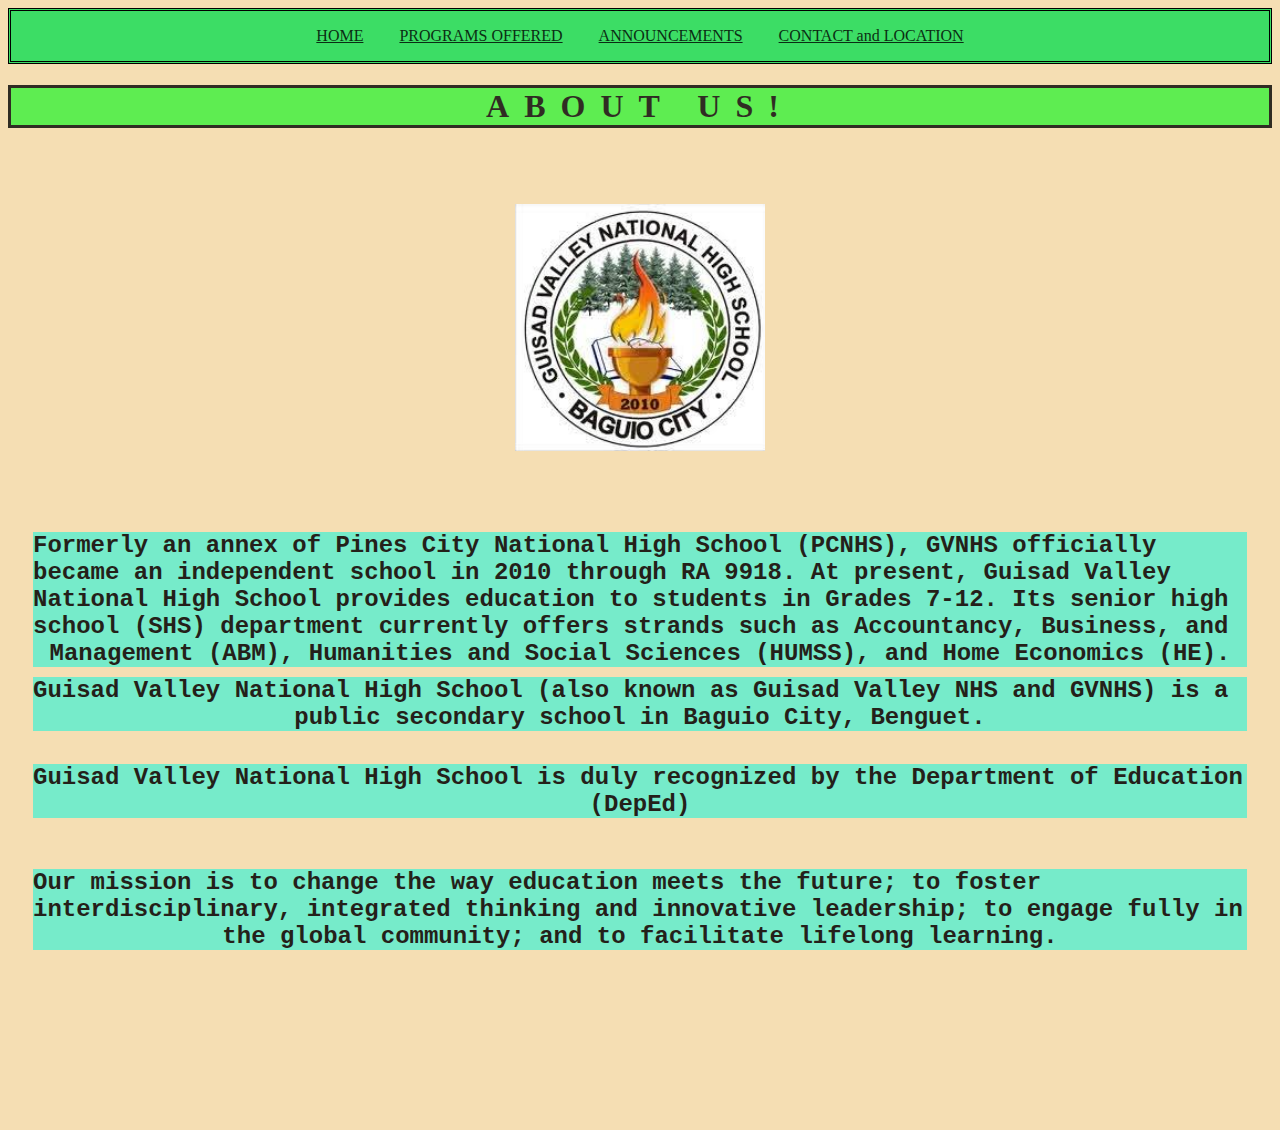
<file: about us.html>
<!DOCTYPE html>
<html>
<head>
    <link rel="stylesheet" href="styles/page2.css">
    <meta name="viewport" content="width=device-width, initial-scale=1.0">
    <body>

<nav>
    <a href="index.html">HOME</a>        
    <a href="programs offered.html">PROGRAMS OFFERED</a>
    <a href="announcements.html">ANNOUNCEMENTS</a>
    <a href="contactandlocation.html">CONTACT and LOCATION</a>
</nav>  

<h1>ABOUT US!</h1>
<br>
<br>
<br>
<center><img src="styles/images/logo.jpg" width="250px"></center>
<br>
<br>
<br>
<br>



<h2>Formerly an annex of Pines City National High School (PCNHS),
    GVNHS officially became an independent school in 2010  through RA 9918. At present,
    Guisad Valley National High School  provides education to students in Grades 7-12. 
    Its senior high school (SHS) department currently offers strands such as Accountancy, Business, and Management (ABM),
    Humanities and Social Sciences (HUMSS), and Home Economics (HE).
</h2>

    <h2 >Guisad Valley National High School
      (also known as Guisad Valley NHS and GVNHS)
       is a public secondary school in Baguio City, Benguet.
    </h2>

<br>
<h2>Guisad Valley National High School is duly recognized by the Department of Education (DepEd)</h2>

    <br>
    <br>
<h2>Our mission is to change the way education meets the future; to foster interdisciplinary, 
    integrated thinking and innovative leadership; to engage fully in the global community; and to facilitate lifelong learning.</h2>

    <br>
    <br>
    <br>
    <br>
    <br>
    <br>
    <br>
    <br>
    <br>





</body>




</head>
</html>
</file>
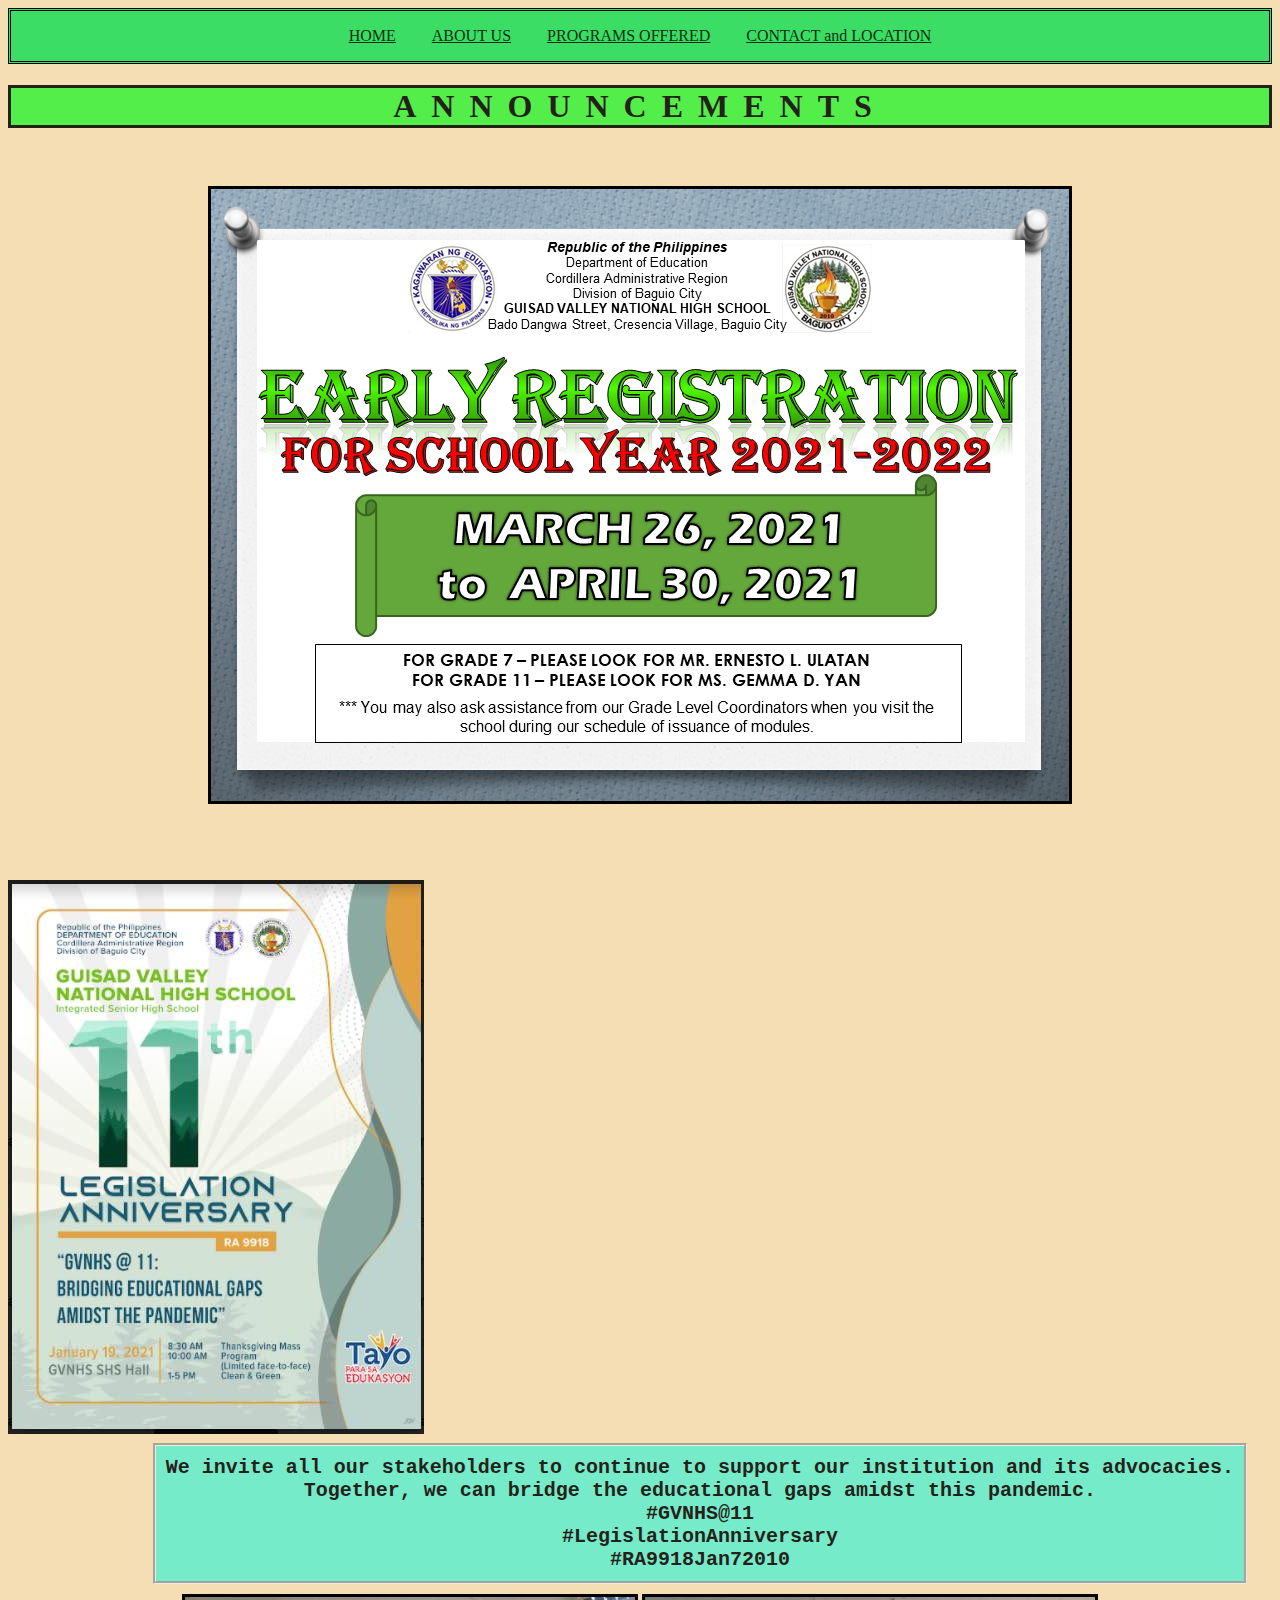
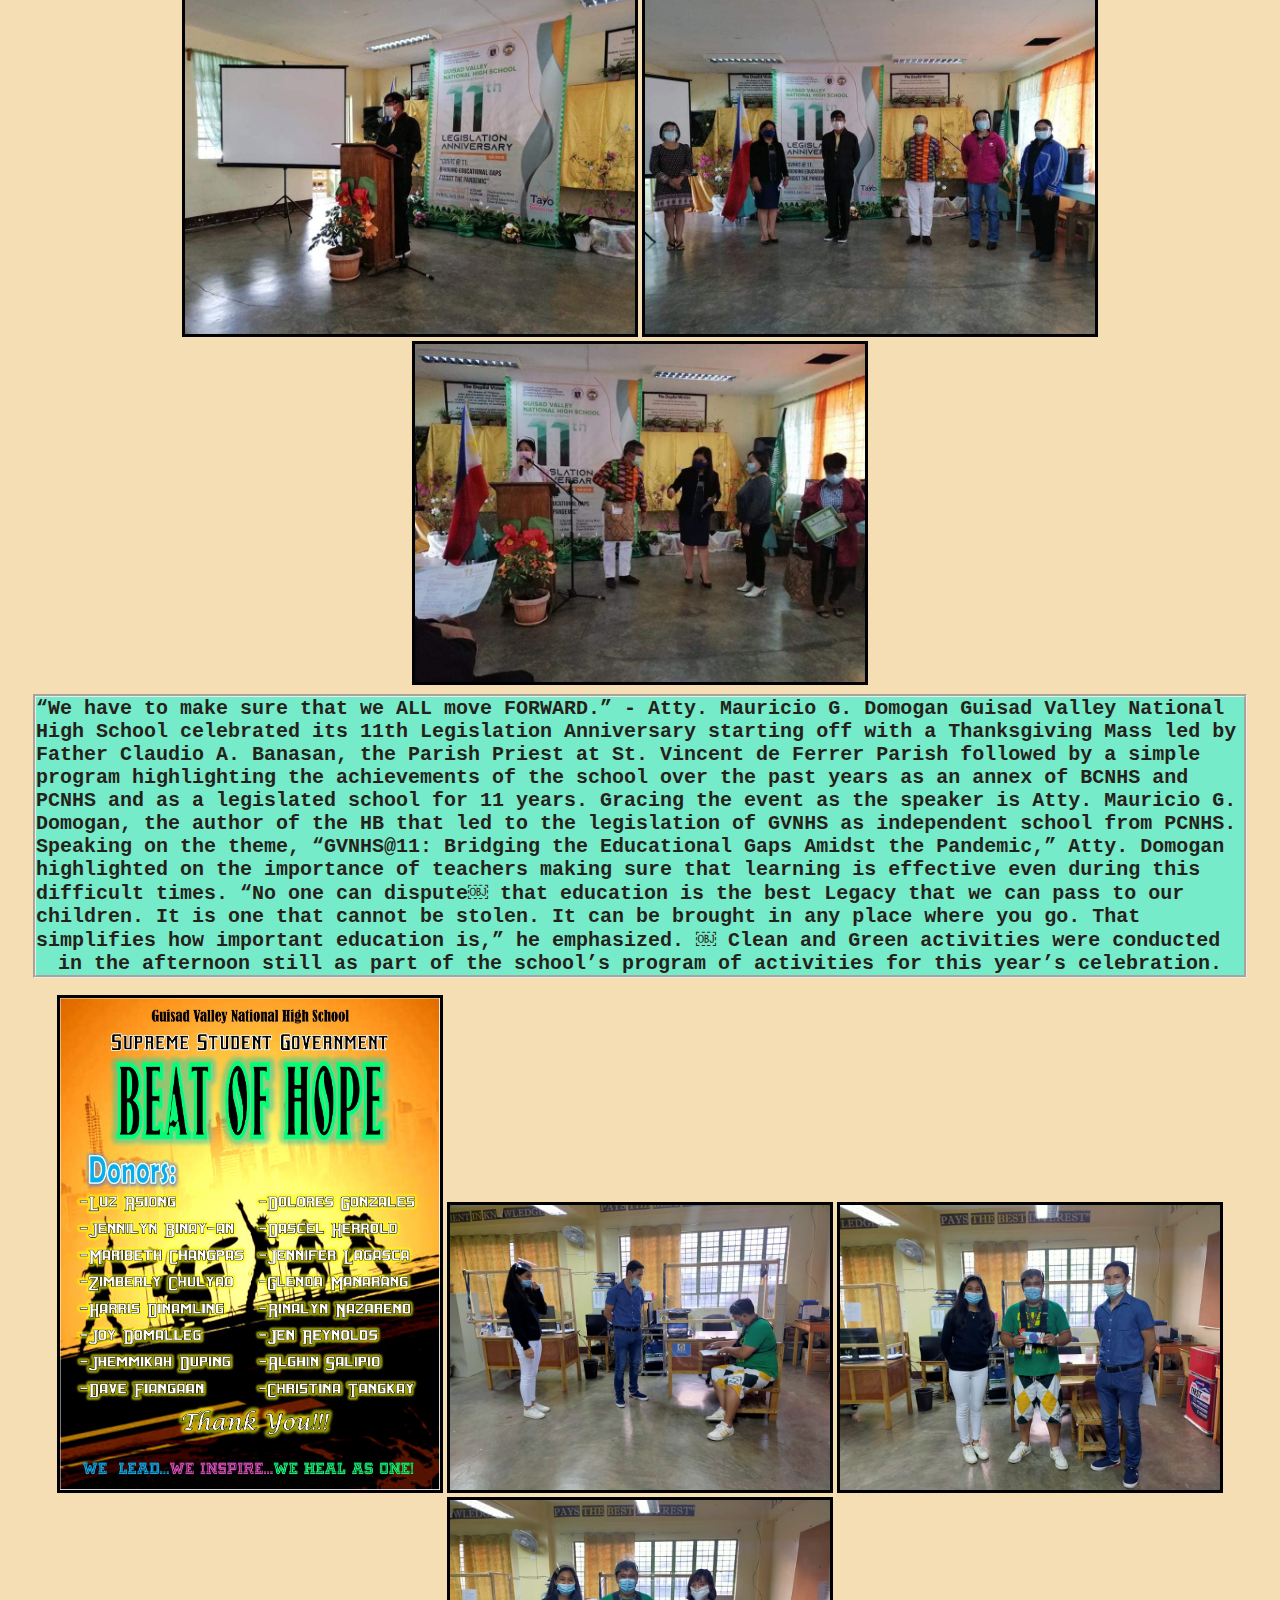
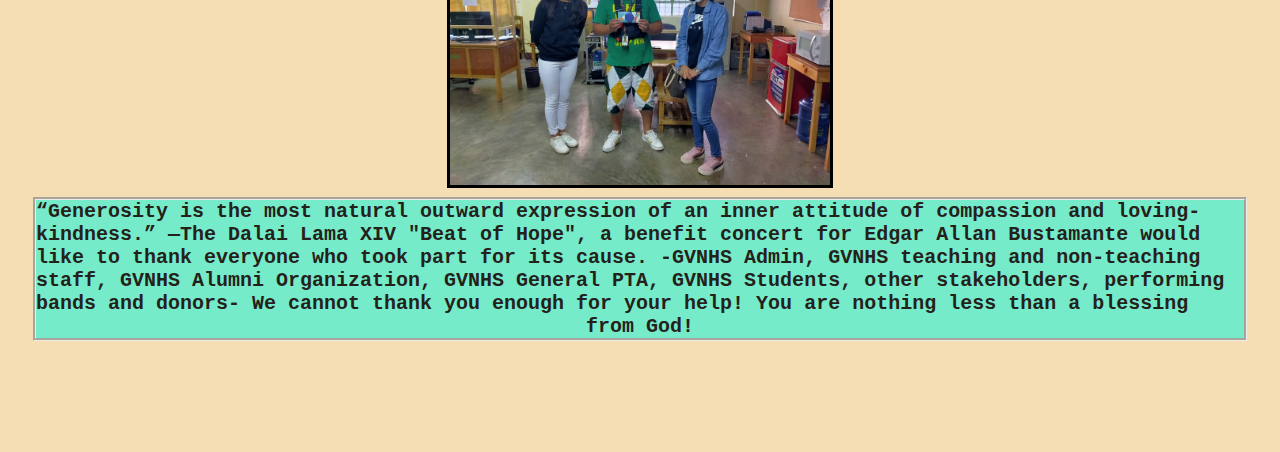
<file: announcements.html>
<!DOCTYPE html>
<html>
<head>
    <link rel="stylesheet" href="styles/page4.css">
    <meta name="viewport" content="width=device-width, initial-scale=1.0">
<body>

<body>
    
<nav>
    <a href="index.html">HOME</a>        
    <a href="about us.html">ABOUT US</a>
    <a href="programs offered.html">PROGRAMS OFFERED</a>
    <a href="contactandlocation.html">CONTACT and LOCATION</a>
</nav>
    <h1>ANNOUNCEMENTS</h1>







<br>
<br>


    <center>
        <img id="early" src="styles/images/early.png">  
        </center>
<br>
<br>
<br>
<br>
<img src="styles/images/1.jpg">
<h2 id="we">We invite all our stakeholders to continue to support our institution and its advocacies. 
    <br>Together, we can bridge the educational gaps amidst this pandemic.
    <br>
    #GVNHS@11<br>
    #LegislationAnniversary<br>
    #RA9918Jan72010</h2>
<br>
<br>
<br>
<br>
<br>
<br>

<center>

    <img id="hi" src="styles/images/2.jpg">
    <img id="hi" src="styles/images/3.jpg">
    <img id="hi" src="styles/images/4.jpg">
    </center>
    <h2> “We have to make sure that we ALL move FORWARD.” - Atty. Mauricio G. Domogan
        Guisad Valley National High School celebrated its 11th Legislation Anniversary starting off with a Thanksgiving Mass led by Father Claudio A. Banasan, the Parish Priest at St. Vincent de Ferrer Parish followed by a simple program highlighting the achievements of the school over the past years as an annex of BCNHS and PCNHS and as a legislated school for 11 years.
        Gracing the event as the speaker is Atty. Mauricio G. Domogan, the author of the HB that led to the legislation of GVNHS as independent school from PCNHS. 
        Speaking on the theme, “GVNHS@11: Bridging the Educational Gaps Amidst the Pandemic,” Atty. Domogan highlighted on the importance of teachers making sure that learning is effective even during this difficult times. 
        “No one can dispute￼ that education is the best Legacy that we can pass to our children. It is one that cannot be stolen. It can be brought in any place where you go. That simplifies how important education is,” he emphasized. ￼
        Clean and Green activities were conducted in the afternoon still as part of the school’s program of activities for this year’s celebration.</h2>
<br>
<br>
<br>
<br>
<br>
<br>
<br>
<br>
<br>
<br>
<br>
<br>
<br>
<br>
<br>
<br>
<br>
<center>
<img id="jk" src="styles/images/d.jpg">
<img id="jk" src="styles/images/a.jpg">
<img id="jk"src="styles/images/b.jpg">
<img id="jk" src="styles/images/c.jpg">
    </center>
    <h2>
        “Generosity is the most natural outward expression of an inner attitude of compassion and loving-kindness.” —The Dalai Lama XIV
"Beat of Hope", a benefit concert for Edgar Allan Bustamante would like to thank everyone who took part for its cause.
-GVNHS Admin, GVNHS teaching and non-teaching staff, GVNHS Alumni Organization, GVNHS General PTA, GVNHS Students, other stakeholders, performing bands and donors-
We cannot thank you enough for your help! You are nothing less than a blessing from God!
    </h2>
<br>
<br>
<br>
<br>
<br>
<br>
<br>
<br>
<br>
<br>
<br>
<br>
<br>
<br>
 
</body>    
</head>
</html>
</file>
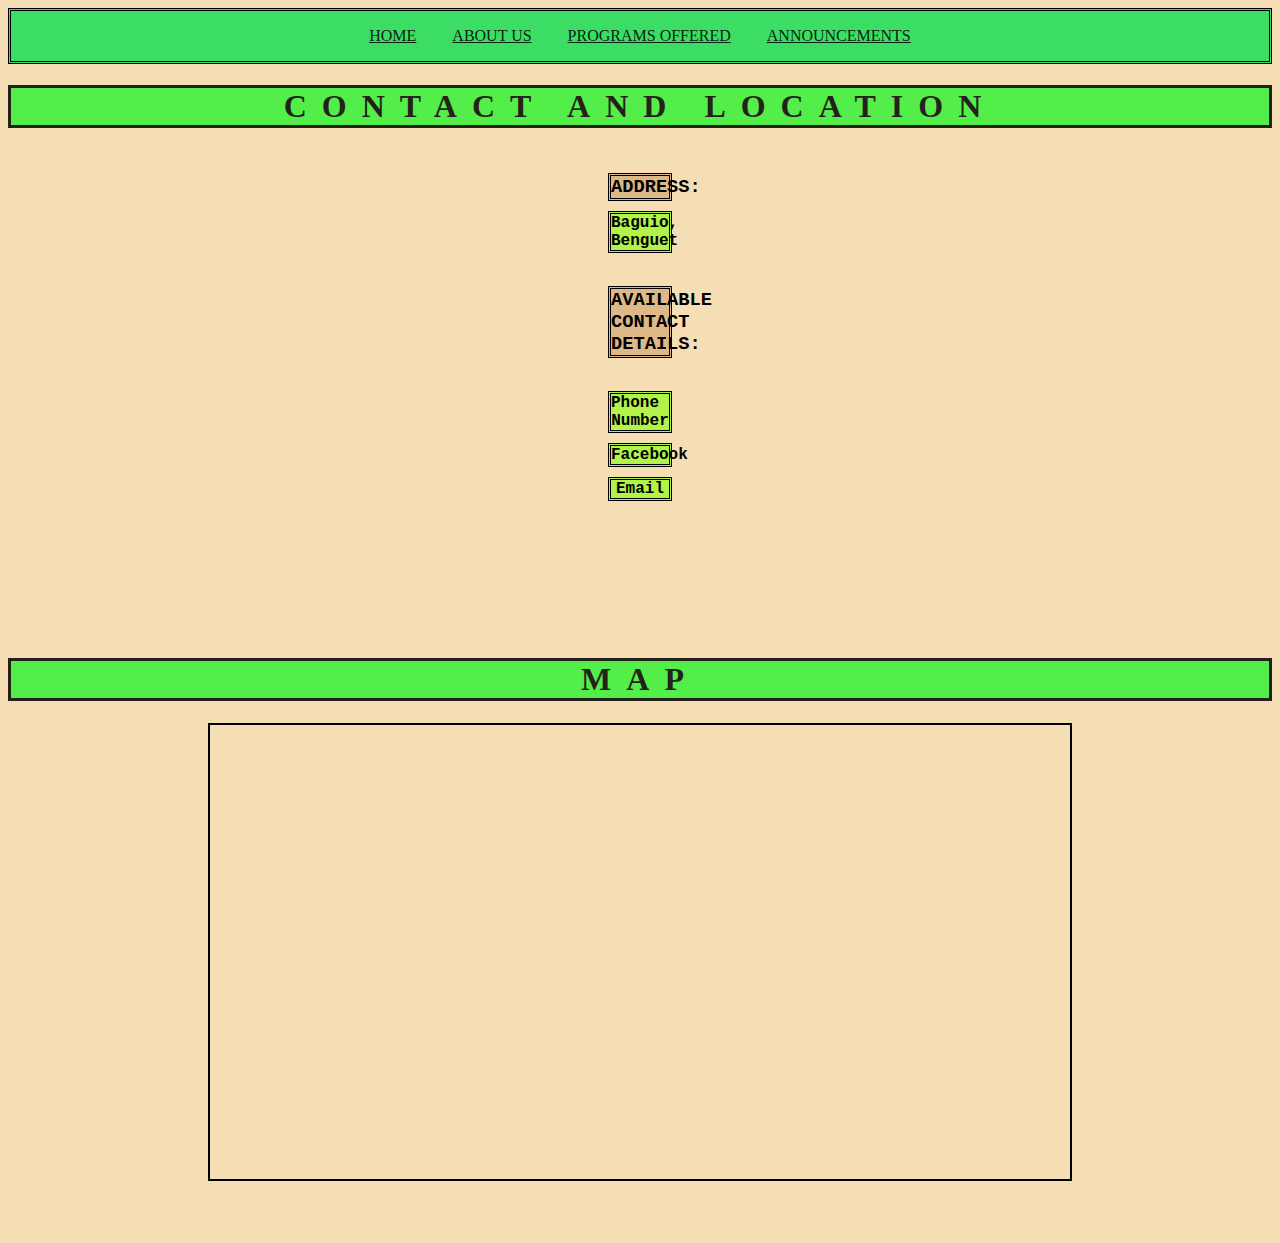
<file: contactandlocation.html>
<!DOCTYPE html>
<html>
<head>
    <link rel="stylesheet" href="styles/page 5.css">

    <meta name="viewport" content="width=device-width, initial-scale=1.0">
<body>
    <nav>
        <a href="index.html">HOME</a>        
        <a href="about us.html">ABOUT US</a>
        <a href="programs offered.html">PROGRAMS OFFERED</a>
        <a href="announcements.html">ANNOUNCEMENTS</a>
    </nav> 
    <h1>CONTACT AND LOCATION</h1>
    <br>
    <h3>ADDRESS:</h3>

    <h4>Baguio, Benguet</h4>
<br>
<h3>AVAILABLE CONTACT DETAILS:</h3>
<br>
<h4>Phone Number</h4>
<h4>Facebook</h4>
<h4>Email</h4>


<br>
<br>
<br>
<br>
<br>
<br>
<br>

<h1>MAP</h1>

<div class="map">
<iframe class="googlemap" src="https://www.google.com/maps/embed?pb=!1m14!1m8!1m3!1d3827.113311264663!2d120.58701047705702!3d16.419070632623136!3m2!1i1024!2i768!4f13.1!3m3!1m2!1s0x0%3A0xf4d96aec792c5618!2sGuisad%20Valley%20National%20High%20School!5e0!3m2!1sen!2sph!4v1619745151160!5m2!1sen!2sph" width="600" height="450" style="border:0;" allowfullscreen="" loading="lazy"></iframe>

</div>



<br>
<br>
<br>



</body>    
</head>
</html>
</file>
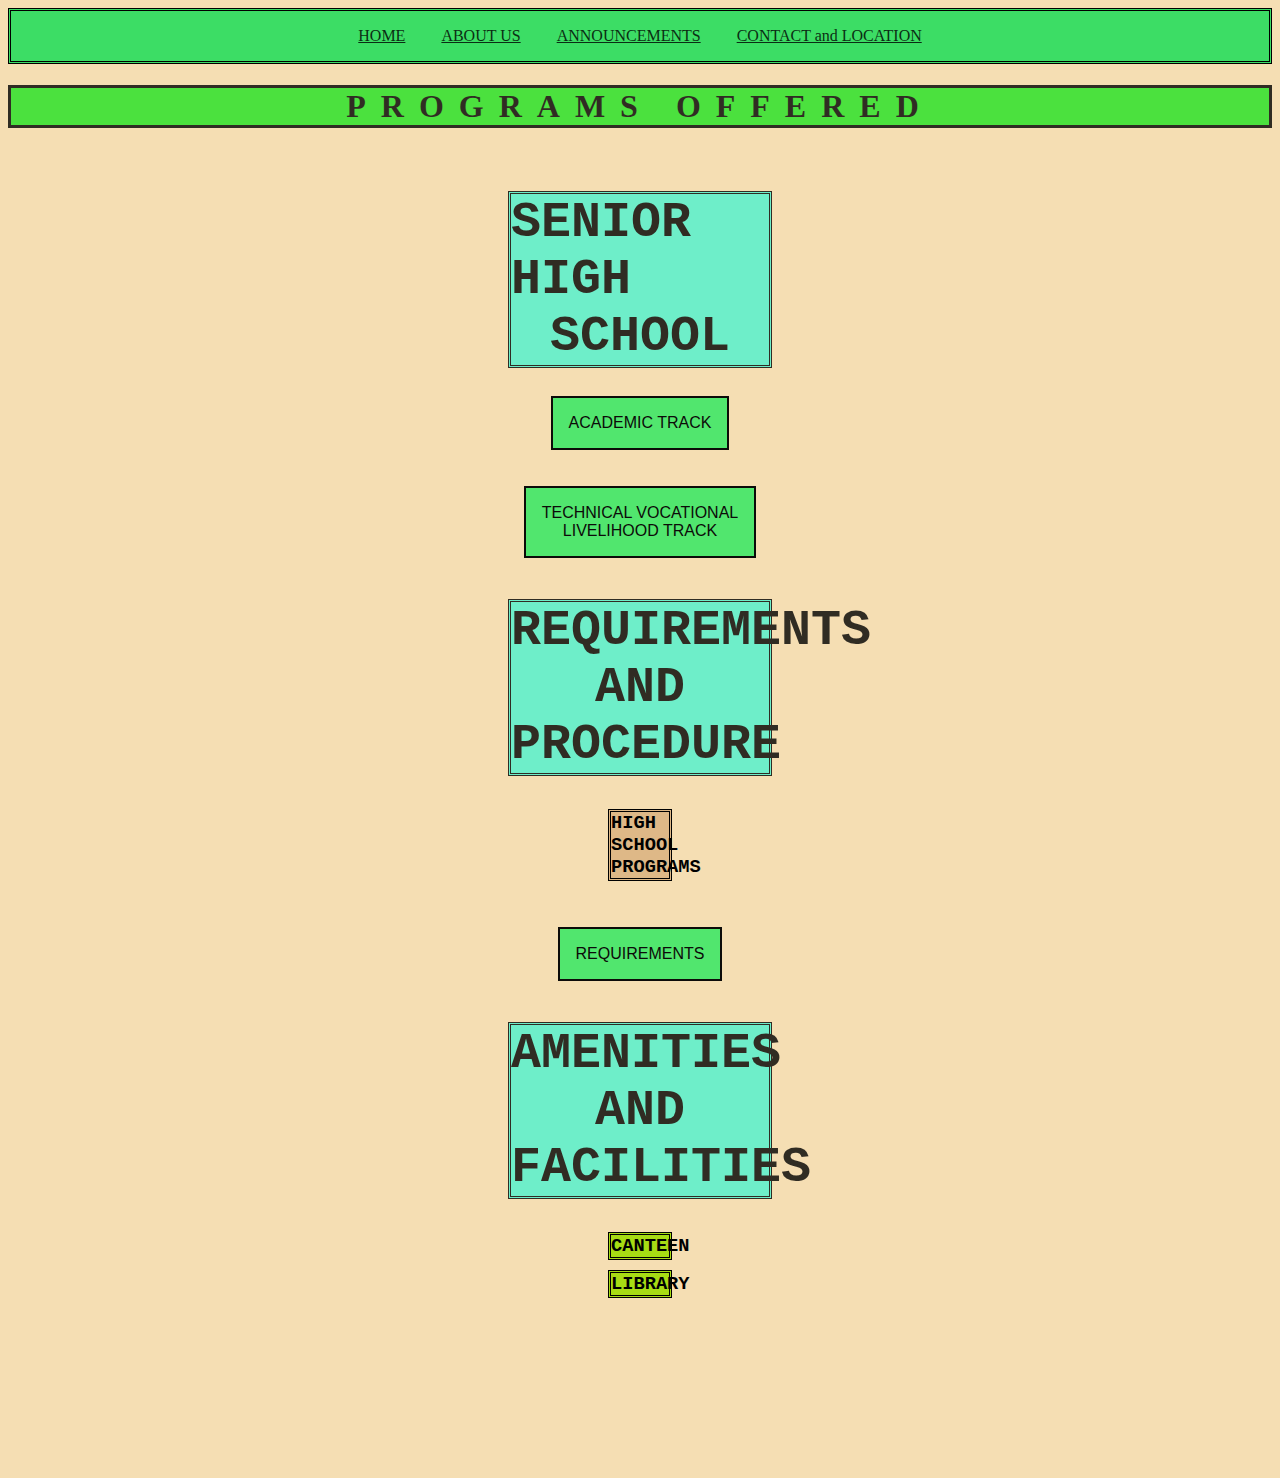
<file: programs offered.html>
<!DOCTYPE html>
<html>
<head>
  <link rel="stylesheet" href="styles/page3.css">
  <meta name="viewport" content="width=device-width, initial-scale=1.0">
<body>


<nav>
  <a href="index.html">HOME</a>        
  <a href="about us.html">ABOUT US</a>
  <a href="announcements.html">ANNOUNCEMENTS</a>
  <a href="contactandlocation.html">CONTACT and LOCATION</a>
</nav>  

<h1>PROGRAMS OFFERED</h1>
<br>
<br>
<h2>SENIOR HIGH SCHOOL</h2>
<br>
<center>

<div class="dropdown">
  <button class="dropbtn">ACADEMIC TRACK</button>
  <div class="dropdown-content">
    <a href="#">Accountancy, Business, and Management (ABM)</a>
    <a href="#">Humanities and Social Sciences (HUMSS)</a>

</div>
</div>

<br>
<br>
<br>

<div class="dropdown">
    <button class="dropbtn">TECHNICAL VOCATIONAL <br> LIVELIHOOD TRACK</button>
    <div class="dropdown-content">
      <a href="#">Bread and Pastry Production (NC II)</a>
      <a href="#">Home Economics (HE)</a>
    </div>
  </div>
</center>


<br>
<br>

<h2>REQUIREMENTS <br>AND <br>PROCEDURE</h2>

<br>

<h3>HIGH SCHOOL PROGRAMS</h3>

<br>
<br>

<center>
<div class="dropdown">
    <button class="dropbtn">REQUIREMENTS</button>
    <div class="dropdown-content">
      <a href="#">Form 138 (Original Report Card)</a>
      <a href="#">Certificate of Good Moral Character</a>
      <a href="#">Bread and Pastry Production (NC II)</a>
      <a href="#">Photocopy of Birth Certificate</a>
      <a href="#">2 pcs. 2x2 ID Picture</a>
   
    </div>
  </div>
</center>

<br>
<br>


<h2>AMENITIES <br> AND <br>FACILITIES</h2>
<br>
<h3 class="h3">CANTEEN</h3>

<h3 class="h3">LIBRARY</h3>


<br>
<br>
<br>
<br>
<br>
<br>
<br>
<br>
<br>


</body>
</head>
</html>
</file>
<file: styles/page2.css>
nav{
    background-color:rgb(60, 221, 101);
    text-align: center;
    border-style: double;
}
        nav a{ 
       
        color: #000000;                 
        opacity: 80%; 
        display: inline;
        margin: 0px;   
        padding: 16px;  
        display: inline-block;  

      }

h1{
    text-align: center;
    border-style: solid;
    background-color: rgb(57, 241, 57);
    opacity: 80%;
    letter-spacing: 15px;
}
body{
background-color:wheat;

background-size: 100%;
max-width: 100%;
}

h2{
   text-align-last:center;
   font-family:'Courier New', Courier, monospace;
    margin-top: 5px;
    margin-bottom: 10px;
    margin-left: 25px;
    margin-right: 25px;
    background-color: rgb(97, 238, 207);
    opacity: 85%;
    
}
</file>
<file: styles/page4.css>
nav{
    background-color:rgb(60, 221, 101);
    text-align: center;
    border-style: double;
}
        nav a{ 
       
        color: #000000;                 
        opacity: 80%; 
        display: inline;
        margin: 0px;   
        padding: 16px;  
        display: inline-block;  

}
body{

background-color: wheat;
background-size: 100%;
max-width: 100%;
}

#announce{
    max-width: 500px;
}
h1{
    text-align: center;
    border-style: solid;
    background-color: rgb(57, 241, 57);
    opacity: 85%;
    letter-spacing: 15px;
}
h2{
   text-align-last:center;
   font-family:'Courier New', Courier, monospace;
    margin-top: 5px;
    margin-bottom: 10px;
    margin-left: 25px;
    margin-right: 25px;
    background-color: rgb(97, 238, 207);
    opacity: 85%;
    font-size: 20px;
    float: right;
    border-style: groove;
    
}
#early{
    
    max-width: 100%;
    border-style: solid;
}
#hi{
    width: 450px;
    border-style: solid;
}

#we{
    font-size: 20px;
    float: right;
    padding: 10px;
    border-style: groove;
  
}

#jk{
    width: 380px;
    border-style: solid;
}
</file>
<file: styles/page 5.css>
nav{
    background-color:rgb(60, 221, 101);
    text-align: center;
    border-style: double;
}
        nav a{ 
       
        color: #000000;                 
        opacity: 85%; 
        display: inline;
        margin: 0px;   
        padding: 16px;  
        display: inline-block;  

}
body{
background-color: wheat;
background-size: 100%;
max-width: 100%;
}

h1{
    text-align: center;
    border-style: solid;
    background-color: rgb(57, 241, 57);
    opacity: 85%;
    letter-spacing: 15px;
}
.map{
    max-width:100%;
    border:2px solid rgb(0, 0, 0);
    margin-left: 200px;
    margin-right: 200px;
}
.googlemap{
    width: 100%;   
}
h3{
    text-align-last:center;
   font-family:'Courier New', Courier, monospace;
    margin-top: 5px;
    margin-bottom: 10px;
    margin-left: 600px;
    margin-right: 600px;
    border-style: double; 
    background-color: burlywood;

}

h4{
    text-align-last:center;
   font-family:'Courier New', Courier, monospace;
    margin-top: 5px;
    margin-bottom: 10px;
    margin-left: 600px;
    margin-right: 600px;
    border-style: double; 
    background-color: rgb(177, 243, 72);


}
</file>
<file: styles/page3.css>
nav{
    background-color:rgb(60, 221, 101);
    text-align: center;
    border-style: double;
}
        nav a{ 
       
        color: #000000;                 
        opacity: 80%; 
        display: inline;
        margin: 0px;   
        padding: 16px;  
        display: inline-block;  

}
h1{
    text-align: center;
    border-style: solid;
    background-color: rgb(33, 226, 33);
    opacity: 80%;
    letter-spacing: 15px;
}

h2{
   text-align-last:center;
   font-family:'Courier New', Courier, monospace;
    margin-top: 5px;
    margin-bottom: 10px;
    margin-left: 500px;
    margin-right: 500px;
    border-style: double; 
    font-size: 50px; 
    background-color: rgb(77, 243, 207);
    opacity: 80%;
}
h3{
    text-align-last:center;
   font-family:'Courier New', Courier, monospace;
    margin-top: 5px;
    margin-bottom: 10px;
    margin-left: 600px;
    margin-right: 600px;
    border-style: double; 
    background-color: burlywood;

}
body{

background-color: wheat;
background-size: 100%;
max-width: 100%;
}


.dropbtn {
  background-color: #49e76b;
  color: rgb(0, 0, 0);
  padding: 16px;
  font-size: 16px;
  border-style:double;
  opacity: 95%;
}

.dropdown {
  position: relative;
  display: inline-block;

}

.dropdown-content {
  display: none;
  position: absolute;
  background-color: #27e640;
  min-width: 160px;
  box-shadow: 0px 8px 16px 0px rgba(0,0,0,0.2);
  z-index: 1;
  border-style: double;
 
}

.dropdown-content a {
  color: rgb(0, 0, 0);
  padding: 12px 16px;
  text-decoration: none;
  display: block;
}
.dropdown-content a:hover {background-color: #ddd;}

.dropdown:hover .dropdown-content {display: block;}

.dropdown:hover .dropbtn {background-color: #3e8e41;}

.h3{
    background-color: rgb(167, 220, 20);
}
</file>
